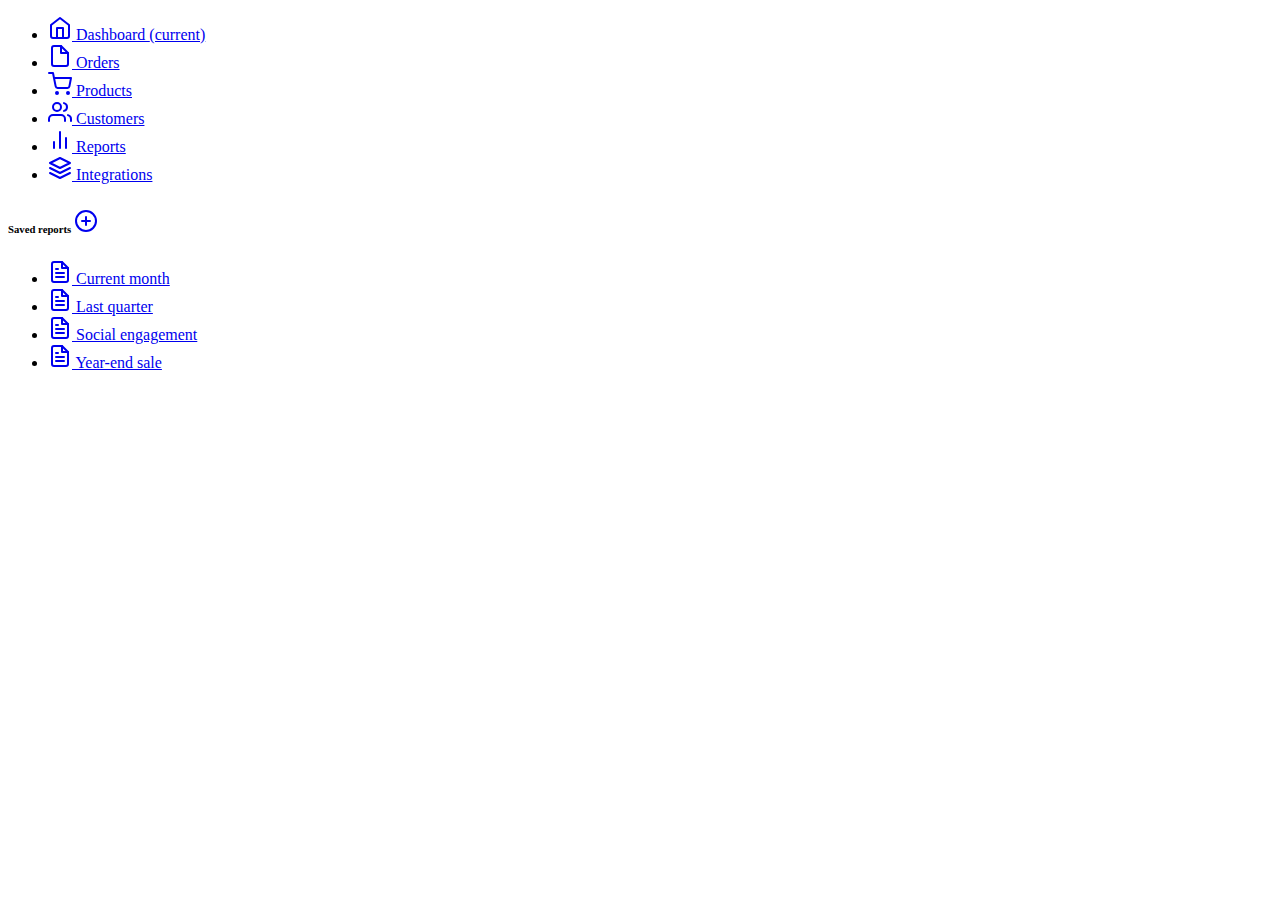
<file: src/main/resources/templates/common/sidebar.html>
<!DOCTYPE html>
<html lang="en" xmlns:th="http://www.thymeleaf.org">
<th:block th:fragment="sidebar">
    <nav id="sidebarMenu" class="col-md-3 col-lg-2 d-md-block bg-light sidebar collapse">
        <div class="sidebar-sticky pt-3">
            <ul class="nav flex-column">
                <li class="nav-item">
                    <a class="nav-link active" href="#">
                        <svg xmlns="http://www.w3.org/2000/svg" width="24" height="24" viewBox="0 0 24 24" fill="none" stroke="currentColor" stroke-width="2" stroke-linecap="round" stroke-linejoin="round" class="feather feather-home"><path d="M3 9l9-7 9 7v11a2 2 0 0 1-2 2H5a2 2 0 0 1-2-2z"></path><polyline points="9 22 9 12 15 12 15 22"></polyline></svg>
                        Dashboard <span class="sr-only">(current)</span>
                    </a>
                </li>
                <li class="nav-item">
                    <a class="nav-link" href="#">
                        <svg xmlns="http://www.w3.org/2000/svg" width="24" height="24" viewBox="0 0 24 24" fill="none" stroke="currentColor" stroke-width="2" stroke-linecap="round" stroke-linejoin="round" class="feather feather-file"><path d="M13 2H6a2 2 0 0 0-2 2v16a2 2 0 0 0 2 2h12a2 2 0 0 0 2-2V9z"></path><polyline points="13 2 13 9 20 9"></polyline></svg>
                        Orders
                    </a>
                </li>
                <li class="nav-item">
                    <a class="nav-link" href="#">
                        <svg xmlns="http://www.w3.org/2000/svg" width="24" height="24" viewBox="0 0 24 24" fill="none" stroke="currentColor" stroke-width="2" stroke-linecap="round" stroke-linejoin="round" class="feather feather-shopping-cart"><circle cx="9" cy="21" r="1"></circle><circle cx="20" cy="21" r="1"></circle><path d="M1 1h4l2.68 13.39a2 2 0 0 0 2 1.61h9.72a2 2 0 0 0 2-1.61L23 6H6"></path></svg>
                        Products
                    </a>
                </li>
                <li class="nav-item">
                    <a class="nav-link" href="#">
                        <svg xmlns="http://www.w3.org/2000/svg" width="24" height="24" viewBox="0 0 24 24" fill="none" stroke="currentColor" stroke-width="2" stroke-linecap="round" stroke-linejoin="round" class="feather feather-users"><path d="M17 21v-2a4 4 0 0 0-4-4H5a4 4 0 0 0-4 4v2"></path><circle cx="9" cy="7" r="4"></circle><path d="M23 21v-2a4 4 0 0 0-3-3.87"></path><path d="M16 3.13a4 4 0 0 1 0 7.75"></path></svg>
                        Customers
                    </a>
                </li>
                <li class="nav-item">
                    <a class="nav-link" href="#">
                        <svg xmlns="http://www.w3.org/2000/svg" width="24" height="24" viewBox="0 0 24 24" fill="none" stroke="currentColor" stroke-width="2" stroke-linecap="round" stroke-linejoin="round" class="feather feather-bar-chart-2"><line x1="18" y1="20" x2="18" y2="10"></line><line x1="12" y1="20" x2="12" y2="4"></line><line x1="6" y1="20" x2="6" y2="14"></line></svg>
                        Reports
                    </a>
                </li>
                <li class="nav-item">
                    <a class="nav-link" href="#">
                        <svg xmlns="http://www.w3.org/2000/svg" width="24" height="24" viewBox="0 0 24 24" fill="none" stroke="currentColor" stroke-width="2" stroke-linecap="round" stroke-linejoin="round" class="feather feather-layers"><polygon points="12 2 2 7 12 12 22 7 12 2"></polygon><polyline points="2 17 12 22 22 17"></polyline><polyline points="2 12 12 17 22 12"></polyline></svg>
                        Integrations
                    </a>
                </li>
            </ul>

            <h6 class="sidebar-heading d-flex justify-content-between align-items-center px-3 mt-4 mb-1 text-muted">
                <span>Saved reports</span>
                <a class="d-flex align-items-center text-muted" href="#" aria-label="Add a new report">
                    <svg xmlns="http://www.w3.org/2000/svg" width="24" height="24" viewBox="0 0 24 24" fill="none" stroke="currentColor" stroke-width="2" stroke-linecap="round" stroke-linejoin="round" class="feather feather-plus-circle"><circle cx="12" cy="12" r="10"></circle><line x1="12" y1="8" x2="12" y2="16"></line><line x1="8" y1="12" x2="16" y2="12"></line></svg>
                </a>
            </h6>
            <ul class="nav flex-column mb-2">
                <li class="nav-item">
                    <a class="nav-link" href="#">
                        <svg xmlns="http://www.w3.org/2000/svg" width="24" height="24" viewBox="0 0 24 24" fill="none" stroke="currentColor" stroke-width="2" stroke-linecap="round" stroke-linejoin="round" class="feather feather-file-text"><path d="M14 2H6a2 2 0 0 0-2 2v16a2 2 0 0 0 2 2h12a2 2 0 0 0 2-2V8z"></path><polyline points="14 2 14 8 20 8"></polyline><line x1="16" y1="13" x2="8" y2="13"></line><line x1="16" y1="17" x2="8" y2="17"></line><polyline points="10 9 9 9 8 9"></polyline></svg>
                        Current month
                    </a>
                </li>
                <li class="nav-item">
                    <a class="nav-link" href="#">
                        <svg xmlns="http://www.w3.org/2000/svg" width="24" height="24" viewBox="0 0 24 24" fill="none" stroke="currentColor" stroke-width="2" stroke-linecap="round" stroke-linejoin="round" class="feather feather-file-text"><path d="M14 2H6a2 2 0 0 0-2 2v16a2 2 0 0 0 2 2h12a2 2 0 0 0 2-2V8z"></path><polyline points="14 2 14 8 20 8"></polyline><line x1="16" y1="13" x2="8" y2="13"></line><line x1="16" y1="17" x2="8" y2="17"></line><polyline points="10 9 9 9 8 9"></polyline></svg>
                        Last quarter
                    </a>
                </li>
                <li class="nav-item">
                    <a class="nav-link" href="#">
                        <svg xmlns="http://www.w3.org/2000/svg" width="24" height="24" viewBox="0 0 24 24" fill="none" stroke="currentColor" stroke-width="2" stroke-linecap="round" stroke-linejoin="round" class="feather feather-file-text"><path d="M14 2H6a2 2 0 0 0-2 2v16a2 2 0 0 0 2 2h12a2 2 0 0 0 2-2V8z"></path><polyline points="14 2 14 8 20 8"></polyline><line x1="16" y1="13" x2="8" y2="13"></line><line x1="16" y1="17" x2="8" y2="17"></line><polyline points="10 9 9 9 8 9"></polyline></svg>
                        Social engagement
                    </a>
                </li>
                <li class="nav-item">
                    <a class="nav-link" href="#">
                        <svg xmlns="http://www.w3.org/2000/svg" width="24" height="24" viewBox="0 0 24 24" fill="none" stroke="currentColor" stroke-width="2" stroke-linecap="round" stroke-linejoin="round" class="feather feather-file-text"><path d="M14 2H6a2 2 0 0 0-2 2v16a2 2 0 0 0 2 2h12a2 2 0 0 0 2-2V8z"></path><polyline points="14 2 14 8 20 8"></polyline><line x1="16" y1="13" x2="8" y2="13"></line><line x1="16" y1="17" x2="8" y2="17"></line><polyline points="10 9 9 9 8 9"></polyline></svg>
                        Year-end sale
                    </a>
                </li>
            </ul>
        </div>
    </nav>
</th:block>
</html>
</file>
